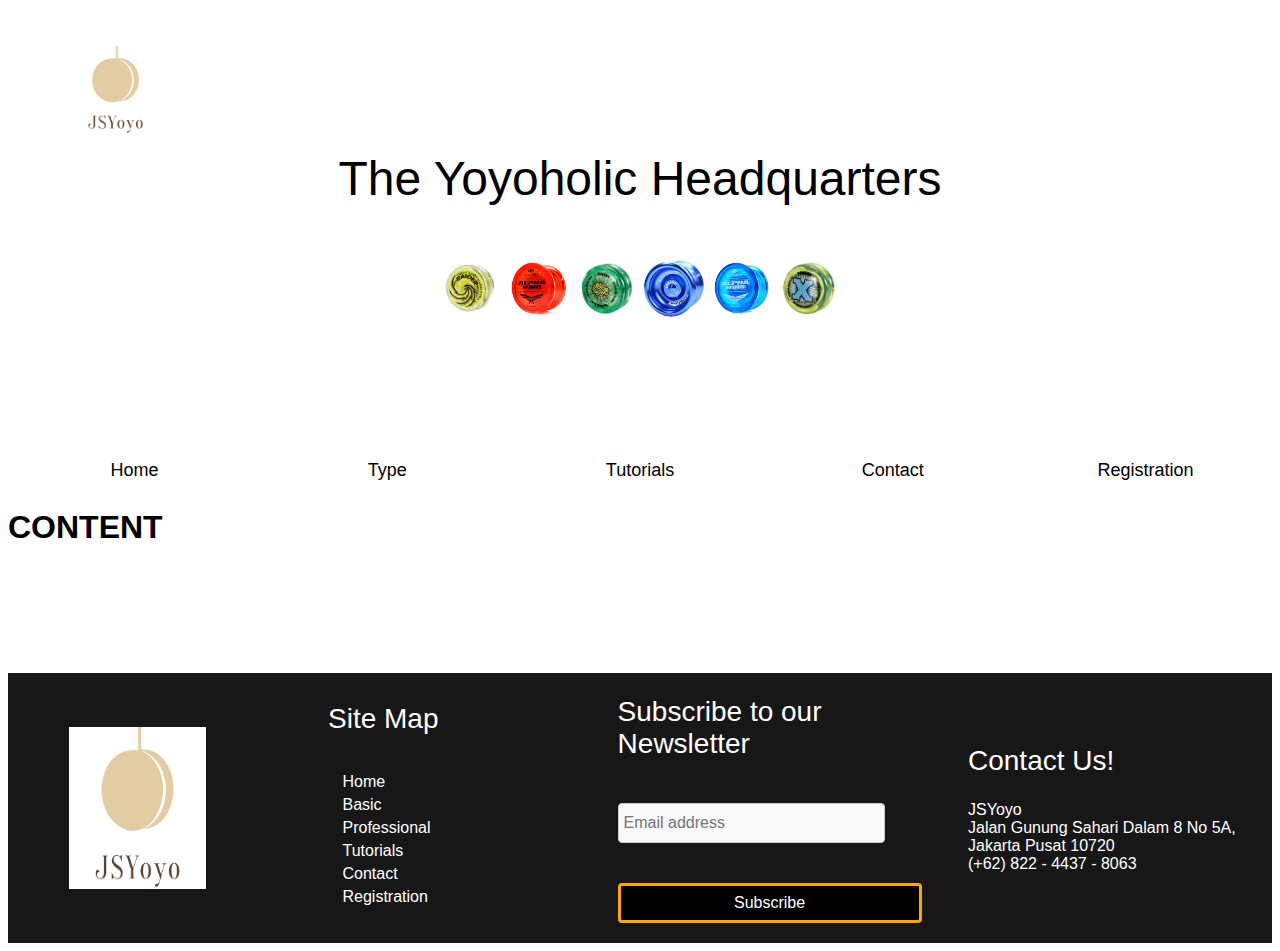
<file: JS Yo-yo/index.html>
<!DOCTYPE html>
<html>
<head>
    <title>Yoyo Store</title>
    <link rel="stylesheet" href="css/style.css">
        
</head>
<body>
    <div class = "main-nav">
            <div>
                <span class = "logoHeader">
                    <img src = "img/logo.jpg" id = "logo">
                    <p>The Yoyoholic Headquarters</p>
                </span>
            </div>

            <div class = "logoYoyo">
                <img src = "img/yoyo/Pro/1-1.jpg" class = "logo-main-nav">
                <img src = "img/yoyo/Basic/b1-1.jpg" class = "logo-main-nav">
                <img src = "img/yoyo/Basic/b2-1.jpg" class = "logo-main-nav">
                <img src = "img/yoyo/Pro/2-3.jpg" class = "logo-main-nav">
                <img src = "img/yoyo/Basic/b1-2.jpg" class = "logo-main-nav">
                <img src = "img/yoyo/Basic/b3-1.jpg" class = "logo-main-nav">
            </div>
        <ul>
            <a href="../JS Yo-yo/index.html"><li>Home</li></a>
            <li>Type
                <ul>
                    <a href="../JS Yo-yo/basic.html"><li>Basic</li></a>
                    <a href="../JS Yo-yo/professional.html"><li>Professional</li></a>
                </ul>
            </li>
            <a href="../JS Yo-yo/tutorial.html"><li>Tutorials</li></a>
            <a href="../JS Yo-yo/contact.html"><li>Contact</li></a>
            <a href="../JS Yo-yo/registration.html"><li>Registration</li></a>
        </ul>
    </div>
    
    <h1 class = "content"> CONTENT </h1>
</body>
<footer class = "all-footer">
        <img src="img/logo.jpg" class="logo">

        <div class = "site-map-footer">
            <h2>Site Map</h2>
            <ul>
                <a href="../JS Yo-yo/index.html"><li>Home</li></a>
                <a href="../JS Yo-yo/basic.html"><li>Basic</li></a>
                <a href="../JS Yo-yo/professional.html"><li>Professional</li></a>
                <a href="../JS Yo-yo/tutorial.html"><li>Tutorials</li></a>
                <a href="../JS Yo-yo/contact.html"><li>Contact</li></a>
                <a href="../JS Yo-yo/registration.html"><li>Registration</li></a>
            </ul>
        </div>
        <div>
            <h2>Subscribe to our Newsletter</h2>
            <form action="">
                <div class="container" style = "padding: 0">
                </div>
            
                <div class="container" style="padding-left: 0">
                <input class = "sizeInputFooter" type="text" placeholder="Email address" name="mail" required>
                <br>
                </div>
            
                <div class="container" style="padding-left: 0">
                <input type="submit" class = "subscribe" value="Subscribe" >
                </div>
            </form>
        </div>

        <div>
            <h2>Contact Us!</h2>
            <h4>
                JSYoyo<br>
                Jalan Gunung Sahari Dalam 8 No 5A,<br>
                Jakarta Pusat 10720<br>
                (+62) 822 - 4437 - 8063
            </h4>
        </div>
    </footer>

</html>
</file>
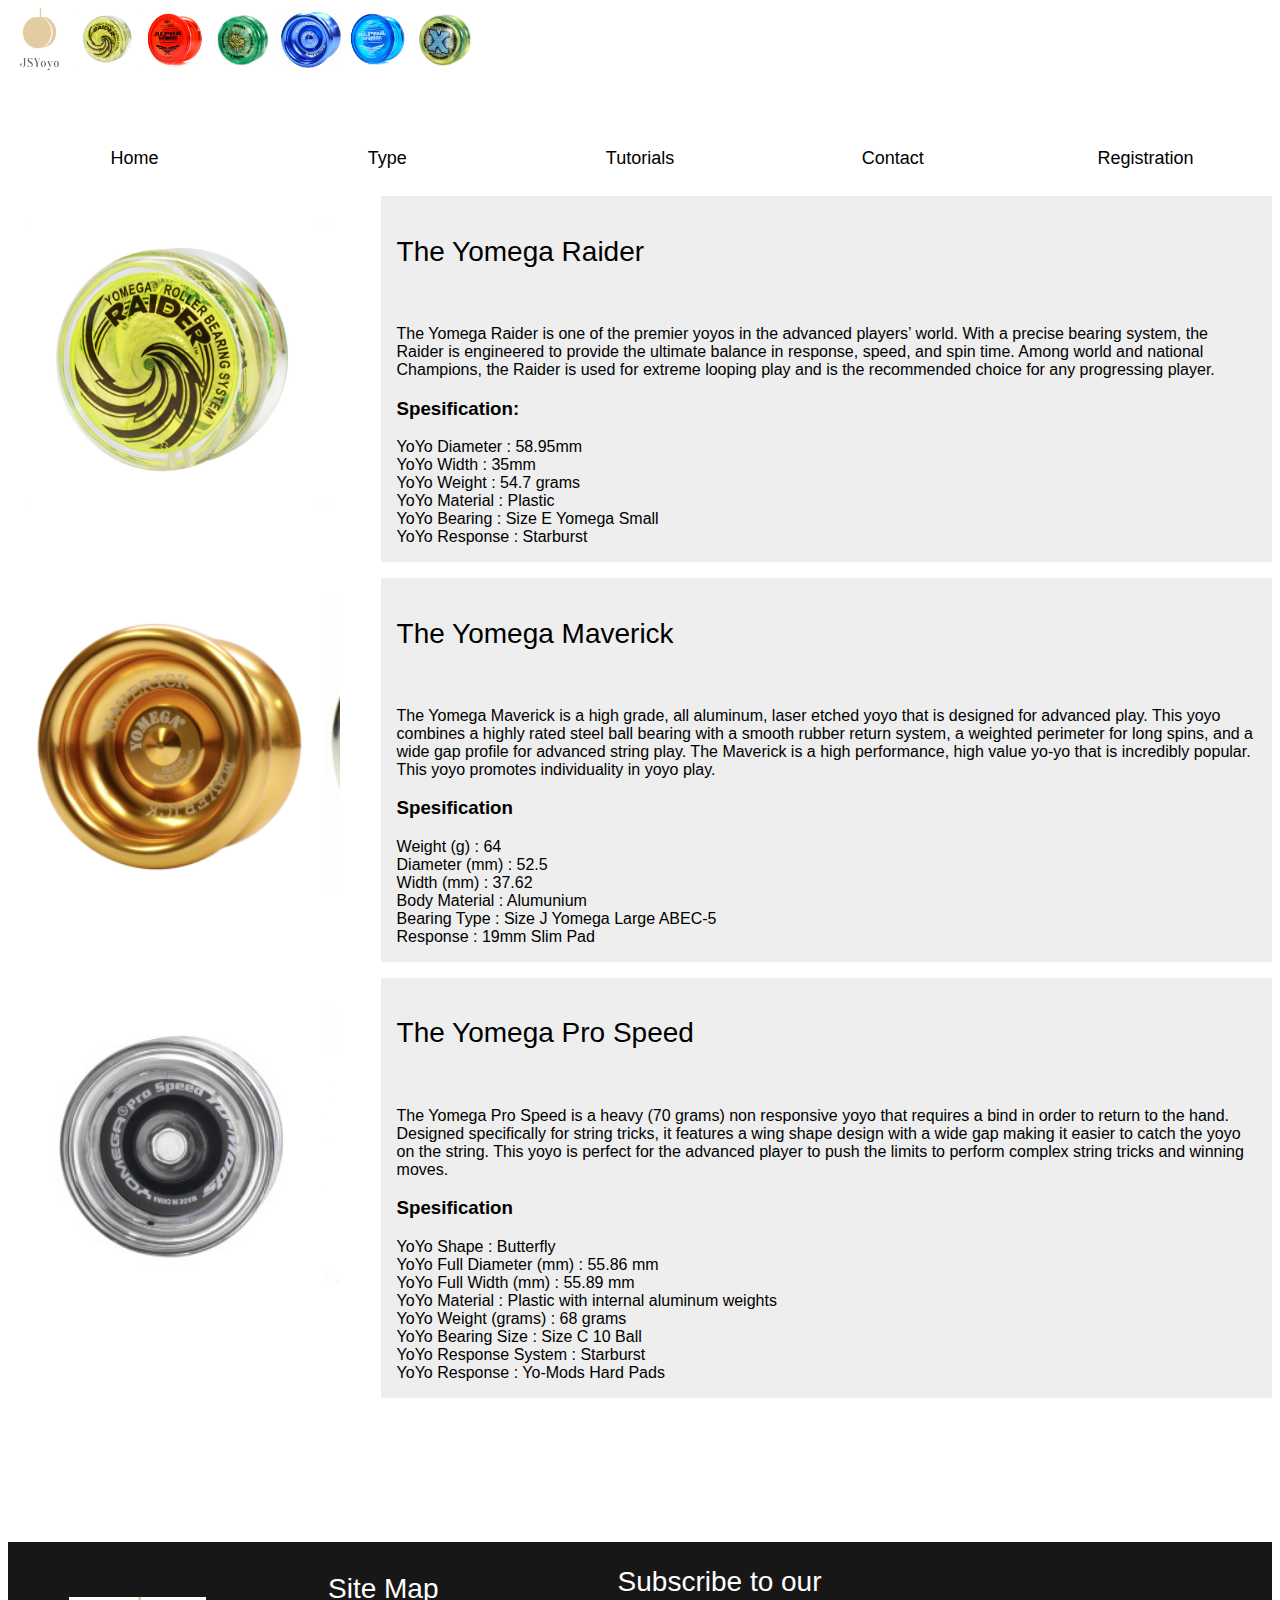
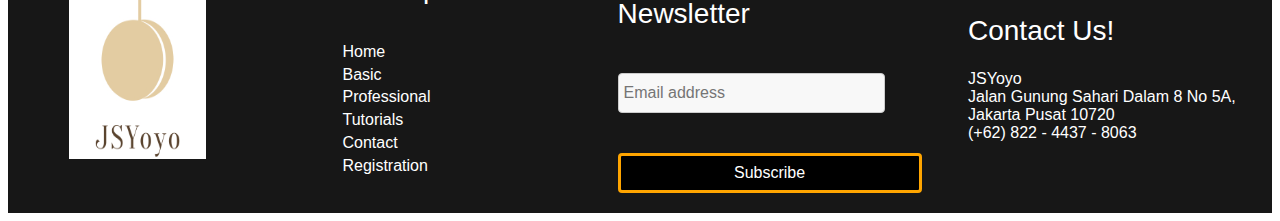
<file: JS Yo-yo/professional.html>
<!DOCTYPE HTML>
<html>
<head>
    <title>Professional Yoyo</title>
    <link rel="stylesheet" href="css/style.css">

    <link rel="stylesheet" href="css/style-slide-jonas.css">
    <script src="jquery-latest.min.js"></script>
    <script type = "text/javascript" src = "JS/scriptSlideTutorial.js"></script>
</head>
<body>
    <div class = "main-nav">
            <img src = "img/logo.jpg" class = "logo-main-nav">
            <img src = "img/yoyo/Pro/1-1.jpg" class = "logo-main-nav">
            <img src = "img/yoyo/Basic/b1-1.jpg" class = "logo-main-nav">
            <img src = "img/yoyo/Basic/b2-1.jpg" class = "logo-main-nav">
            <img src = "img/yoyo/Pro/2-3.jpg" class = "logo-main-nav">
            <img src = "img/yoyo/Basic/b1-2.jpg" class = "logo-main-nav">
            <img src = "img/yoyo/Basic/b3-1.jpg" class = "logo-main-nav">
        <ul>
            <a href="../JS Yo-yo/index.html"><li>Home</li></a>
            <li>Type
                <ul>
                    <a href="../JS Yo-yo/basic.html"><li>Basic</li></a>
                    <a href="../JS Yo-yo/professional.html"><li>Professional</li></a>
                </ul>
            </li>
            <a href="../JS Yo-yo/tutorial.html"><li>Tutorials</li></a>
            <a href="../JS Yo-yo/contact.html"><li>Contact</li></a>
            <a href="../JS Yo-yo/registration.html"><li>Registration</li></a>
        </ul>
    </div>
    
    <div style = "color: white"> kalau ga ditambah tulisan ini semua jadi kacau</div>
    <div class = "all-content">        
            <div class = "slider">
                <div class = "slides">
                    <img src="img/yoyo/Pro/1-1.jpg" class = "slide imageSlide">
                    <img src="img/yoyo/Pro/1-2.jpg" class = "slide imageSlide">
                    <img src="img/yoyo/Pro/1-3.jpg" class = "slide imageSlide">
                </div>
            </div>
            <div>
                <h2>The Yomega Raider</h2><br>
                <p>The Yomega Raider is one of the premier yoyos in the advanced players’ world. With a precise bearing system, the Raider is engineered to provide the ultimate balance in response, speed, and spin time. Among world and national Champions, the Raider is used for extreme looping play and is the recommended choice for any progressing player.</p>
                    <div class="spec">
                        <h3>Spesification:</h3>
                        
                        YoYo Diameter   : 58.95mm <br>
                        YoYo Width      : 35mm<br>
                        YoYo Weight     : 54.7 grams<br>
                        YoYo Material   : Plastic<br>
                        YoYo Bearing    : Size E Yomega Small<br>
                        YoYo Response   : Starburst<br>
            
                    </div>
                </div>
                
                
                <div class = "slider2">
                    <div class = "slides2">
                        <img src="img/yoyo/Pro/2-1.jpg" class = "slide2 imageSlide">
                        <img src="img/yoyo/Pro/2-2.jpg" class = "slide2 imageSlide">
                        <img src="img/yoyo/Pro/2-3.jpg" class = "slide2 imageSlide">
                    </div>
                </div>
                <div>
                    <h2>The Yomega Maverick </h2><br>
                    <p>The Yomega Maverick is a high grade, all aluminum, laser etched yoyo that is designed for advanced play. This yoyo combines a highly rated steel ball bearing with a smooth rubber return system, a weighted perimeter for long spins, and a wide gap profile for advanced string play. The Maverick is a high performance, high value yo-yo that is incredibly popular. This yoyo promotes individuality in yoyo play.</p>
            
                    <h3>Spesification</h3>
                    Weight (g)      : 64 <br>
                    Diameter (mm)   : 52.5<br>
                    Width (mm)      : 37.62<br>
                    Body Material   : Alumunium <br>
                    Bearing Type    : Size J Yomega Large ABEC-5 <br>
                    Response	    : 19mm Slim Pad<br>
            
                </div>
                
                
                <div class = "slider3">
                    <div class = "slides3">
                            <img src="img/yoyo/Pro/3-1.jpg" class = "slide3 imageSlide">
                            <img src="img/yoyo/Pro/3-2.jpg" class = "slide3 imageSlide">
                            <img src="img/yoyo/Pro/3-3.jpg" class = "slide3 imageSlide">
                    </div>
                </div>
                <div>
                    <h2>The Yomega Pro Speed</h2><br>
                    <p>The Yomega Pro Speed is a heavy (70 grams) non responsive yoyo that requires a bind in order to return to the hand. Designed specifically for string tricks, it features a wing shape design with a wide gap making it easier to catch the yoyo on the string. This yoyo is perfect for the advanced player to push the limits to perform complex string tricks and winning moves.</p>
                    <h3> Spesification </h3>
                    YoYo Shape              : Butterfly<br>
                    YoYo Full Diameter (mm)	: 55.86 mm<br>
                    YoYo Full Width (mm)    : 55.89 mm<br>
                    YoYo Material           : Plastic with internal aluminum weights<br>
                    YoYo Weight (grams)     : 68 grams<br>
                    YoYo Bearing Size       : Size C 10 Ball<br>
                    YoYo Response System    : Starburst<br>
                    YoYo Response           : Yo-Mods Hard Pads<br>
            </div>
        </div>
    <div style = "color: white"> kalau ga ditambah tulisan ini semua jadi kacau</div>
    <footer class = "all-footer">
            <img src="img/logo.jpg" class="logo">
    
            <div class = "site-map-footer">
                <h2>Site Map</h2>
                <ul>
                    <a href="../JS Yo-yo/index.html"><li>Home</li></a>
                    <a href="../JS Yo-yo/basic.html"><li>Basic</li></a>
                    <a href="../JS Yo-yo/professional.html"><li>Professional</li></a>
                    <a href="../JS Yo-yo/tutorial.html"><li>Tutorials</li></a>
                    <a href="../JS Yo-yo/contact.html"><li>Contact</li></a>
                    <a href="../JS Yo-yo/registration.html"><li>Registration</li></a>
                </ul>
            </div>
            <div>
                <h2>Subscribe to our Newsletter</h2>
                <form action="">
                    <div class="container" style = "padding: 0">
                    </div>
                
                    <div class="container" style="padding-left: 0">
                    <input class = "sizeInputFooter" type="text" placeholder="Email address" name="mail" required>
                    <br>
                    </div>
                
                    <div class="container" style="padding-left: 0">
                    <input type="submit" class = "subscribe" value="Subscribe" >
                    </div>
                </form>
            </div>
    
            <div>
                <h2>Contact Us!</h2>
                <h4>
                    JSYoyo<br>
                    Jalan Gunung Sahari Dalam 8 No 5A,<br>
                    Jakarta Pusat 10720<br>
                    (+62) 822 - 4437 - 8063
                </h4>
            </div>
        </footer>
    
    </html>
</file>
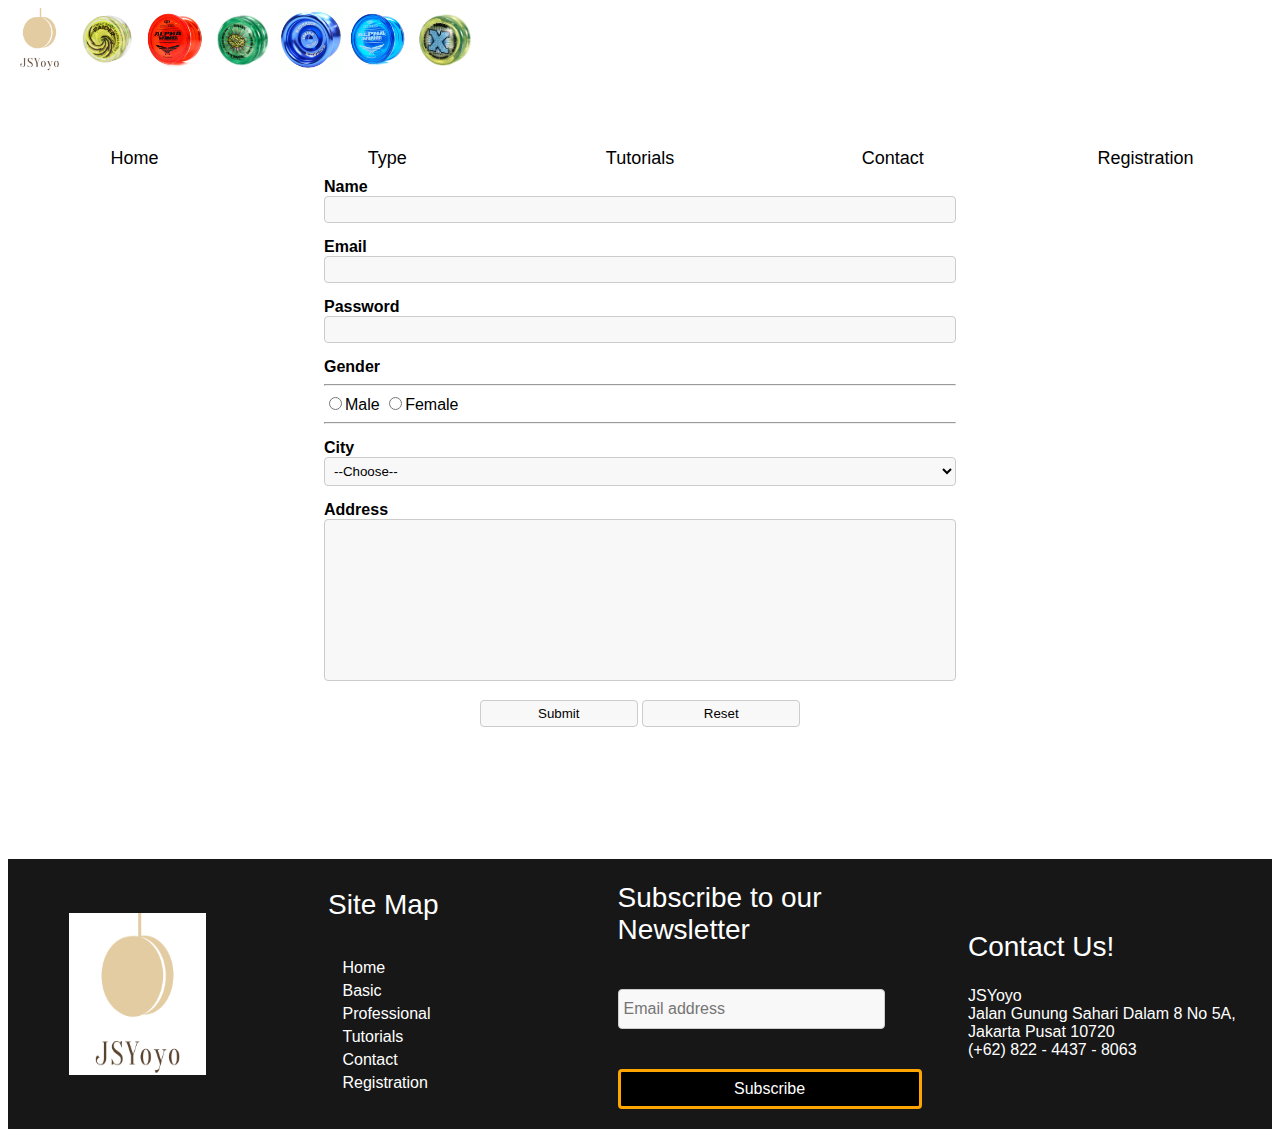
<file: JS Yo-yo/registration.html>
<!DOCTYPE html>
<html>
    <head>
        <meta charset="utf-8">
        <link rel="stylesheet" href="css/style.css">
        <title>Registration</title>
    </head>
<body>
    <div class = "main-nav">
            <img src = "img/logo.jpg" class = "logo-main-nav">
            <img src = "img/yoyo/Pro/1-1.jpg" class = "logo-main-nav">
            <img src = "img/yoyo/Basic/b1-1.jpg" class = "logo-main-nav">
            <img src = "img/yoyo/Basic/b2-1.jpg" class = "logo-main-nav">
            <img src = "img/yoyo/Pro/2-3.jpg" class = "logo-main-nav">
            <img src = "img/yoyo/Basic/b1-2.jpg" class = "logo-main-nav">
            <img src = "img/yoyo/Basic/b3-1.jpg" class = "logo-main-nav">
        <ul>
            <a href="../JS Yo-yo/index.html"><li>Home</li></a>
            <li>Type
                <ul>
                    <a href="../JS Yo-yo/basic.html"><li>Basic</li></a>
                    <a href="../JS Yo-yo/professional.html"><li>Professional</li></a>
                </ul>
            </li>
            <a href="../JS Yo-yo/tutorial.html"><li>Tutorials</li></a>
            <a href="../JS Yo-yo/contact.html"><li>Contact</li></a>
            <a href="../JS Yo-yo/registration.html"><li>Registration</li></a>
        </ul>
    </div>
    
    <form id = "registration" class = "col1-6" onsubmit="return validation()" method='POST'>
        <div class = "groupForm">
            <span>Name</span>
            <input type="text" name="name" required>
        </div>

        <div class = "groupForm">
            <span>Email</span>
            <input type="text" name="email" required>
        </div>

        <div class = "groupForm">
            <span>Password</span>
            <input type="password" name="password" required>
        </div>
        
        <div class = "groupForm">
            <span>Gender</span>
            <br><hr>
            <input type="radio" name="gender" value="male" required>Male
            <input type="radio" name="gender" value="female" required>Female
            <hr>
        </div>

        <div class = "groupForm">
            <span>City</span>
            <select name="city" required>
                <option value="">--Choose--</option>
                <option value="Jakarta">Jakarta</option>
                <option value="Bandung">Bandung</option>
                <option value="Tangerang">Tangerang</option>
            </select>
        </div>
        
        <div class = "groupForm">
            <span>Address</span>
            <textarea name="address" cols="30" rows="10" required></textarea>
        </div>

        <div class = "btn">
            <input type="submit" class = "submitForm">
            <input type="reset" class = "resetForm">
        </div>
            
        <div id="error"> </div>
        <script type = "text/javascript" src = "JS/script.js"></script>
    </form>
</body>

<footer class = "all-footer">
    <img src="img/logo.jpg" class="logo">

    <div class = "site-map-footer">
        <h2>Site Map</h2>
        <ul>
            <a href="../JS Yo-yo/index.html"><li>Home</li></a>
            <a href="../JS Yo-yo/basic.html"><li>Basic</li></a>
            <a href="../JS Yo-yo/professional.html"><li>Professional</li></a>
            <a href="../JS Yo-yo/tutorial.html"><li>Tutorials</li></a>
            <a href="../JS Yo-yo/contact.html"><li>Contact</li></a>
            <a href="../JS Yo-yo/registration.html"><li>Registration</li></a>
        </ul>
    </div>
    <div>
        <form action="registration.html">
            <h2>Subscribe to our Newsletter</h2>
            <div class="container" style = "padding: 0">
            </div>
        
            <div class="container" style="padding-left: 0">
            <input class = "sizeInputFooter" type="text" placeholder="Email address" name="mail" required>
            <br>
            </div>
        
            <div class="container" style="padding-left: 0">
            <input type="submit" class = "subscribe" value="Subscribe" >
            </div>
        </form>
    </div>

    <div>
        <h2>Contact Us!</h2>
        <h4>
            JSYoyo<br>
            Jalan Gunung Sahari Dalam 8 No 5A,<br>
            Jakarta Pusat 10720<br>
            (+62) 822 - 4437 - 8063
        </h4>
    </div>
</footer>
</html>
</file>
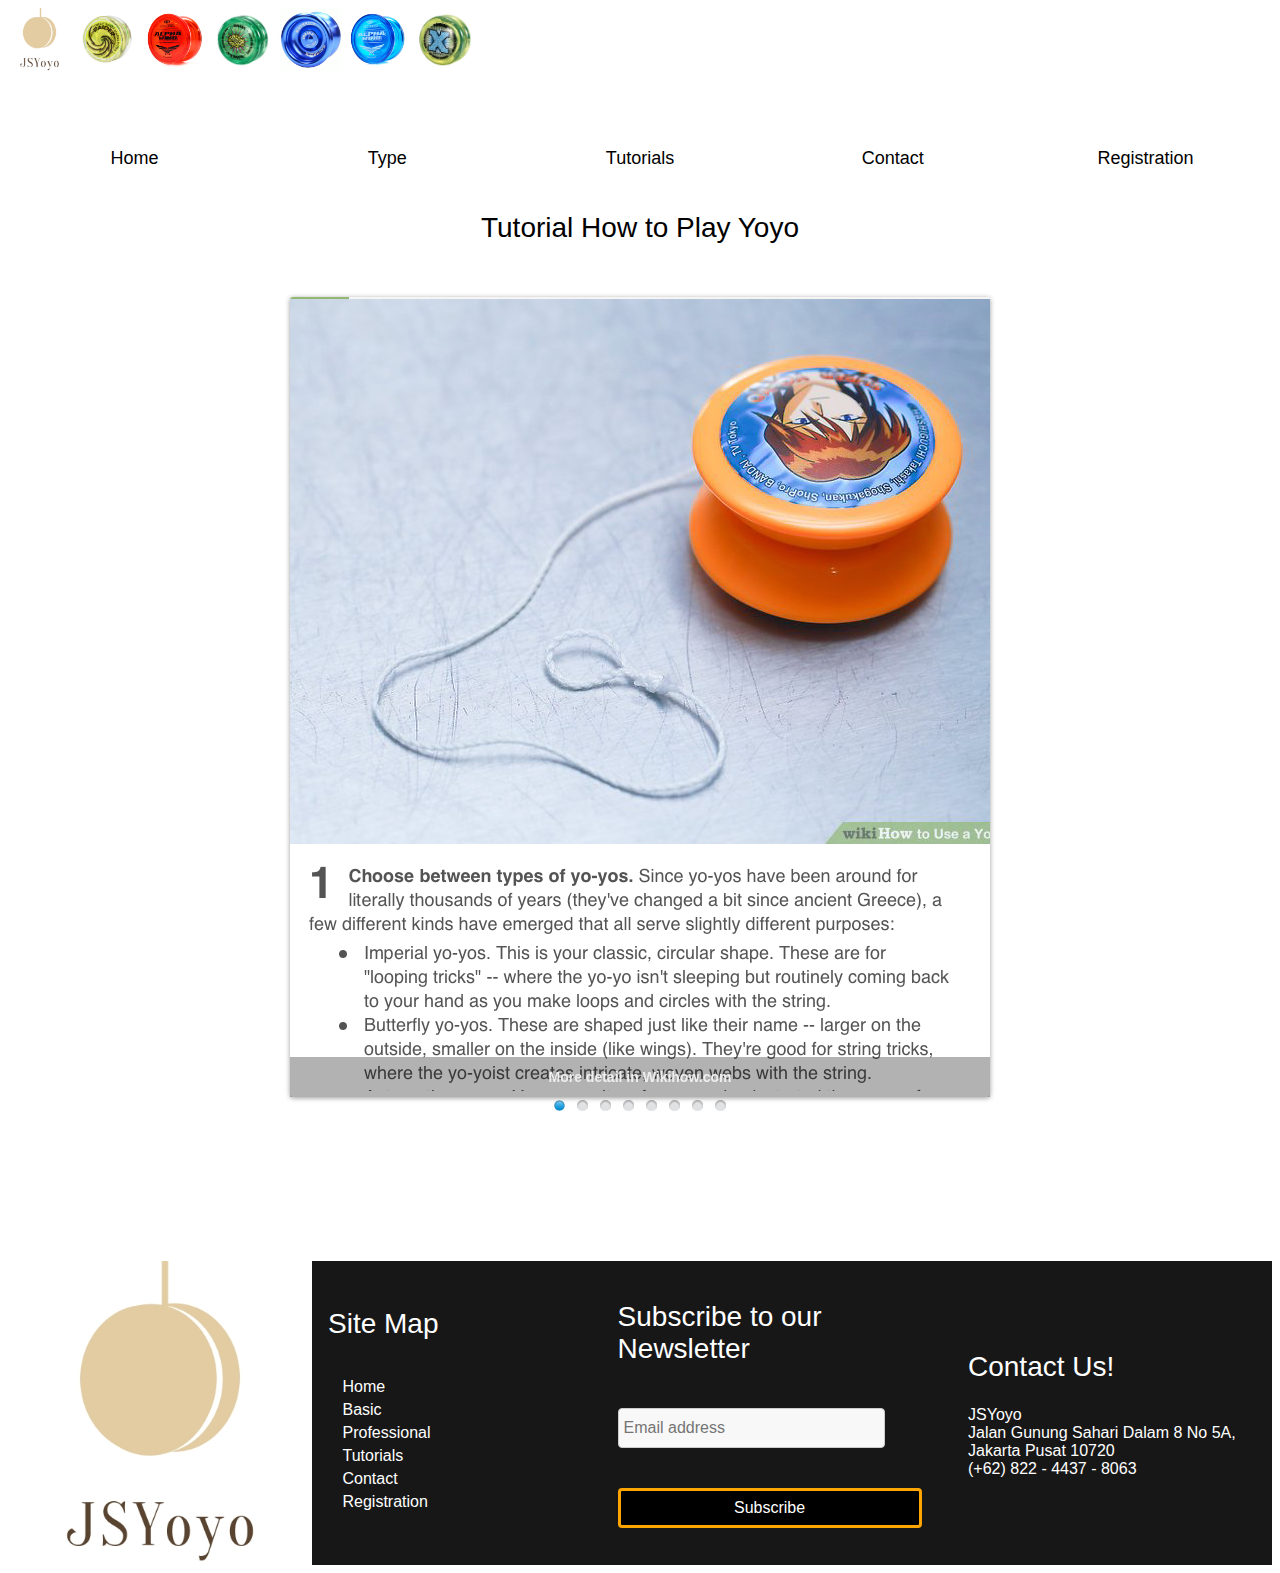
<file: JS Yo-yo/tutorial.html>
<!DOCTYPE HTML>
<html>
    <head>
        <script src="jquery-latest.min.js"></script>
        <!-- <script type = "text/javascript" src = "JS/scriptSlideTutorial.js"></script> -->
        <link rel="stylesheet" href="css/style.css">
        <link href="css/js-image-slider.css" rel="stylesheet" type="text/css" />
        <script src="JS/js-image-slider.js" type="text/javascript"></script>
    </head>
<body>
    <div class = "main-nav">
            <img src = "img/logo.jpg" class = "logo-main-nav">
            <img src = "img/yoyo/Pro/1-1.jpg" class = "logo-main-nav">
            <img src = "img/yoyo/Basic/b1-1.jpg" class = "logo-main-nav">
            <img src = "img/yoyo/Basic/b2-1.jpg" class = "logo-main-nav">
            <img src = "img/yoyo/Pro/2-3.jpg" class = "logo-main-nav">
            <img src = "img/yoyo/Basic/b1-2.jpg" class = "logo-main-nav">
            <img src = "img/yoyo/Basic/b3-1.jpg" class = "logo-main-nav">
        <ul>
            <a href="../JS Yo-yo/index.html"><li>Home</li></a>
            <li>Type
                <ul>
                <a href="../JS Yo-yo/basic.html"><li>Basic</li></a>
                <a href="../JS Yo-yo/professional.html"><li>Professional</li></a>
            </ul>
            </li>
            <a href="../JS Yo-yo/tutorial.html"><li>Tutorials</li></a>
            <a href="../JS Yo-yo/contact.html"><li>Contact</li></a>
            <a href="../JS Yo-yo/registration.html"><li>Registration</li></a>
        </ul>
    </div>
    <h2 style = "text-align: center; padding-top: 50px">Tutorial How to Play Yoyo</h2>
    <div style = "color:white; margin:12px"> kalo ga ada text ini jadi ancur gan</div>

    <div id = "sliderFrame">
        <div id = "slider">
            <a href="https://www.wikihow.com/Use-a-Yo-Yo" target="_blank">
                <img src="img/tutorial-1.png" alt="More detail in Wikihow.com" />
            </a>
            <a href="https://www.wikihow.com/Use-a-Yo-Yo" target="_blank">
                <img src="img/tutorial-2.png" alt="More detail in Wikihow.com" />
            </a>
            <a href="https://www.wikihow.com/Use-a-Yo-Yo" target="_blank">
                <img src="img/tutorial-3.png" alt="More detail in Wikihow.com" />
            </a>
            <a href="https://www.wikihow.com/Use-a-Yo-Yo" target="_blank">
                <img src="img/tutorial-4.png" alt="More detail in Wikihow.com" />
            </a>
            <a href="https://www.wikihow.com/Use-a-Yo-Yo" target="_blank">
                <img src="img/tutorial-5.png" alt="More detail in Wikihow.com" />
            </a>
            <a href="https://www.wikihow.com/Use-a-Yo-Yo" target="_blank">
                <img src="img/tutorial-6.png" alt="More detail in Wikihow.com" />
            </a>
            <a href="https://www.wikihow.com/Use-a-Yo-Yo" target="_blank">
                <img src="img/tutorial-7.png" alt="More detail in Wikihow.com" />
            </a>
            <a href="https://www.wikihow.com/Use-a-Yo-Yo" target="_blank">
                <img src="img/tutorial-8.png" alt="More detail in Wikihow.com" />
            </a>
        </div>
    </div>
    <div style = "color:white; margin:20px"> kalo ga ada text ini jadi ancur gan</div>
</body>

<footer class = "all-footer">
        <img src="img/logo.jpg" style="width: 100%">

        <div class = "site-map-footer">
            <h2>Site Map</h2>
            <ul>
                <a href="../JS Yo-yo/index.html"><li>Home</li></a>
                <a href="../JS Yo-yo/basic.html"><li>Basic</li></a>
                <a href="../JS Yo-yo/professional.html"><li>Professional</li></a>
                <a href="../JS Yo-yo/tutorial.html"><li>Tutorials</li></a>
                <a href="../JS Yo-yo/contact.html"><li>Contact</li></a>
                <a href="../JS Yo-yo/registration.html"><li>Registration</li></a>
            </ul>
        </div>
        <div>
            <form action="">
                <div class="container" style = "padding: 0">
                <h2>Subscribe to our Newsletter</h2>
                </div>
            
                <div class="container" style="padding-left: 0">
                <input class = "sizeInputFooter" type="text" placeholder="Email address" name="mail" required>
                <br>
                </div>
            
                <div class="container" style="padding-left: 0">
                <input type="submit" class = "subscribe" value="Subscribe" >
                </div>
            </form>
        </div>

        <div>
            <h2>Contact Us!</h2>
            <h4>
                JSYoyo<br>
                Jalan Gunung Sahari Dalam 8 No 5A,<br>
                Jakarta Pusat 10720<br>
                (+62) 822 - 4437 - 8063
            </h4>
        </div>
    </footer>



</html>
</file>
<file: JS Yo-yo/css/style.css>
*{
    list-style-type: none;

    font-family: Arial;
    font-weight: 100;
}

h1,h3{
    font-weight: bold;
}

h2{
    font-family: Arial, Helvetica, sans-serif;
    font-size: 28px;
}

/* @font-face {
    font-family: ArialLight;
    src: url("path/ArialMTStd-Light.otf") format("opentype");
} */


a{
    color: inherit;
    text-decoration: none;
}

.spec {
    /* padding-left:5em; */
}

/* Grid Styling */
.col1-12{
    width : 100%;
}
.col1-11{
    width : 91.66666667%;
}
.col1-10{
    width : 83.33333333%;
}
.col1-9{
    width : 75%;
}
.col1-8{
    width : 66.666666667%;
}
.col1-7{
    width : 58.33333333%;
}
.col1-6{
    width : 50%;
}
.col1-5{
    width : 41.66666667%;
}
.col1-4{
    width : 33.33333333%;
}
.col1-3{
    width : 25%;
}
.col1-2{
    width : 16.66666667%;
}
.col1-1{
    width : 8.33333333%;
}
.groupForm{
    margin-bottom : 15px;
}

.groupForm>span{
    font-weight: bold;
}

/* BEGIN NAVBAR */

#logo{
    width:7%;
    height: 7%;
    display: inline;
    align-items: center;
    justify-content: center;
    text-align: center;
    padding-left: 5%;
    padding-top: 3%;
}

.logo-main-nav{
    width: 5%;
    height: 5%;
    padding-bottom: 5%;
}

.logoYoyo{
    text-align: center;
    display: inline-block;
    padding-top: 3%;
    padding-bottom: 5%;
}

.logoHeader > p {
    text-align: center;
    font-size: 48px;
    font-family: Arial, Helvetica, sans-serif;
    margin: 1%;
}

.main-nav ul {
    margin: 0;
    padding: 0;
}

.main-nav ul li{
    float: left;
    text-align: center;
    font-size: 18px;
    padding-top: 10px;
    height : 30px;
    width : 20%;


    background-color: white;
    color:black;

}

.main-nav>ul>li>ul{
    display: none;
    position: absolute;
    width: 100%;
    
}

.main-nav>ul>li>ul>li{
    width: 100%;
}

.main-nav li:hover{
    background-color: orange;
    color:white;
}


.main-nav>ul>li:hover>ul{
    display: block;
    
}

.header{
    background-color: white;
    width: 100%;
}

/* END NAV BAR */


/* GUA CUMA COPAS DOANG DARI LAB WAKTU ITU */

@media screen and (max-width: 400px){
    .header{
        background-color: purple;
    }

 
    .main-nav ul li{
        width:100%;
    }
 
    .main-nav>ul>li>ul{
        position: relative;
    }
}


/* BEGIN CONTENT */
.all-content{
    display: grid;
    grid-template-columns: 2fr 5fr;
    grid-column-gap: 1em;
    grid-gap: 1em;
    grid-auto-rows: minmax(100px, auto); /*makes rows automatically change */
}

.all-content > div{
    background: #eee;
    padding: 1em;
}

.all-content > div:nth-child(odd){
    background: white;
}

.content{
    padding-top: 3%;
}

/* END CONTENT */


/* Begin slides */


.imageSlide {
    height: 300px;
    width: 300px;
}

/* END SLIDES */


/* BEGIN FOOTER */

.all-footer{
    display: grid;
    grid-template-columns: 1fr 0.9fr 1.1fr 1fr;
    grid-gap: 1em;
    align-items: center;
    /* font-family: ArialLight; */
    background-color: #171717;
    margin-top: 10%;
    width: 100%;
    color: white;

}

.all-footer>.logo{
    width: 45%;
    height: 60%;
    padding: 20%;
}

.all-footer>div>ul{
    padding:12px;
}

.all-footer>div>ul>a>li{
    padding:1%;
}

.site-map-footer{
    padding: 0;
}


/* BEGIN NEWSLETTER CSS */

/* Style the form element with a border around it */
.groupFrom>span{
    font-weight: bolder;
}

.sizeInputFooter {
    width: 15em;
    height: 2.5em;
    font-size: 16px;
}

/* Add some padding and a grey background color to containers */
.container {
    padding: 20px;
    width: 80%;
}

/* Style the input elements and the submit button */
input[type=text],
input[type=submit],
input[type=password],
input[type=reset],
textarea,
select {
    width: 100%;
    padding: 5px;
    border: 1px solid #ccc;
    border-radius: 4px;
    margin: 0;
    display: inline-block;   
    box-sizing: border-box;
    background-color: #f8f8f8;
}

textarea{
    resize: none;
}

/* Style the submit button */
.btn{
    text-align: center;
}

input[type=submit].subscribe {
    border: none;
    width:19em;
    height: 2.5em;
    font-size: 16px;
    background: black;
    color: white;
    border-style: solid;
    border-color: orange;
}

input[type=submit].submitForm,
input[type=reset].resetForm {
    background-color: none;
    color : black;
    margin-bottom : 5px;    
    max-width: 25%;
}

input[type=submit]:hover,
input[type=reset]:hover {
    cursor: pointer;
    opacity: 0.8;
    background: orange;
    color: white;
}


/* END NEWSLETTER CSS */


/* END FOOTER */

/* Registration Form */
#registration{
    margin-left: 25%;
}
#error{
    color : red;
    
}
</file>
<file: JS Yo-yo/css/style-slide-jonas.css>
.imageSlide {
    height: 300px;
    width: 300px;
}

.slide{
    display: inline-block; 
    float: left;
}

.slider {
    margin: 0;
    padding: 0px;
    position: relative;
    overflow: hidden;
}

.slides {
    margin: 0;
    padding: 0;
    float: left;
    position: relative;
}

.slide2{
    display: inline-block;
    float: left;
}

.slider2 {
    widows: 800px;
    margin: 0;
    padding: 0px;
    position: relative;
    overflow: hidden;
}

.slides2 {
    margin: 0;
    padding: 0;
    widows: 800px;
    float: left;
    position: relative;
}


.slide3{
    display: inline-block;
    float: left;
}

.slider3 {
    widows: 800px;
    margin: 0;
    padding: 0px;
    position: relative;
    overflow: hidden;
}

.slides3 {
    margin: 0;
    padding: 0;
    widows: 800px;
    float: left;
    position: relative;
}
</file>
<file: JS Yo-yo/css/js-image-slider.css>
/* http://www.menucool.com */

#sliderFrame, #sliderFrame div {
    box-sizing: content-box;
}
#sliderFrame 
{
    width:700px;
    margin:0 auto; /*center-aligned*/
}

#slider, #slider .sliderInner {
    width:700px;height:800px;/* Must be the same size as the slider images */
    border-radius:3px;
}

#slider {
    background-color:white;
    position:relative;
    margin:0 auto; /*center-aligned*/
    transform: translate3d(0,0,0);
    box-shadow: 0px 1px 5px #999999;
}

/* the link style (if an image is wrapped by a link) */
#slider a.imgLink, #slider .video {
    z-index:2;
    cursor:pointer;
    position:absolute;
    top:0px;left:0px;border:0;padding:0;margin:0;
    width:100%;height:100%;
}
#slider .video {
    background:transparent url(video.png) no-repeat 50% 50%;
}

/* Caption styles */
#slider .mc-caption {
    position:absolute;
    width:100%;
    height:auto;
    padding:10px 0;/* 10px will increase the height.*/
    left:0px;
    bottom:0px;top:auto;
    overflow:hidden;
    font: bold 14px/20px Arial;
    color:#EEE;
    text-align:center;
    background:rgba(0,0,0,0.3);
}
#slider .mc-caption a {
    color:#FB0;
}
#slider .mc-caption a:hover {
    color:#DA0;
}


/* ------ built-in navigation bullets wrapper ------*/
#slider .navBulletsWrapper  {
    top:800px;
    text-align:center;
    background:none;
    position:relative;
    z-index:3;
}

/* each bullet */
#slider .navBulletsWrapper div 
{
    width:11px; height:11px;
    font-size:0;color:White;/*hide the index number in the bullet element*/
    background:transparent url(bullet.png) no-repeat 0 0;
    display:inline-block; *display:inline; zoom:1;
    overflow:hidden;cursor:pointer;
    margin:0 6px;/* set distance between each bullet*/
}

#slider .navBulletsWrapper .active {background-position:0 -11px;}


/* --------- Others ------- */

#slider img, #slider>b, #slider a>b {
    position:absolute; border:none; display:none;
}

#slider .sliderInner {
    overflow:hidden;
    position:absolute; top:0; left:0;
}

#slider>a, #slider video, #slider audio {display:none;}
#slider div {-webkit-transform: translate3d(0,0,0);transform: translate3d(0,0,0);}
</file>
